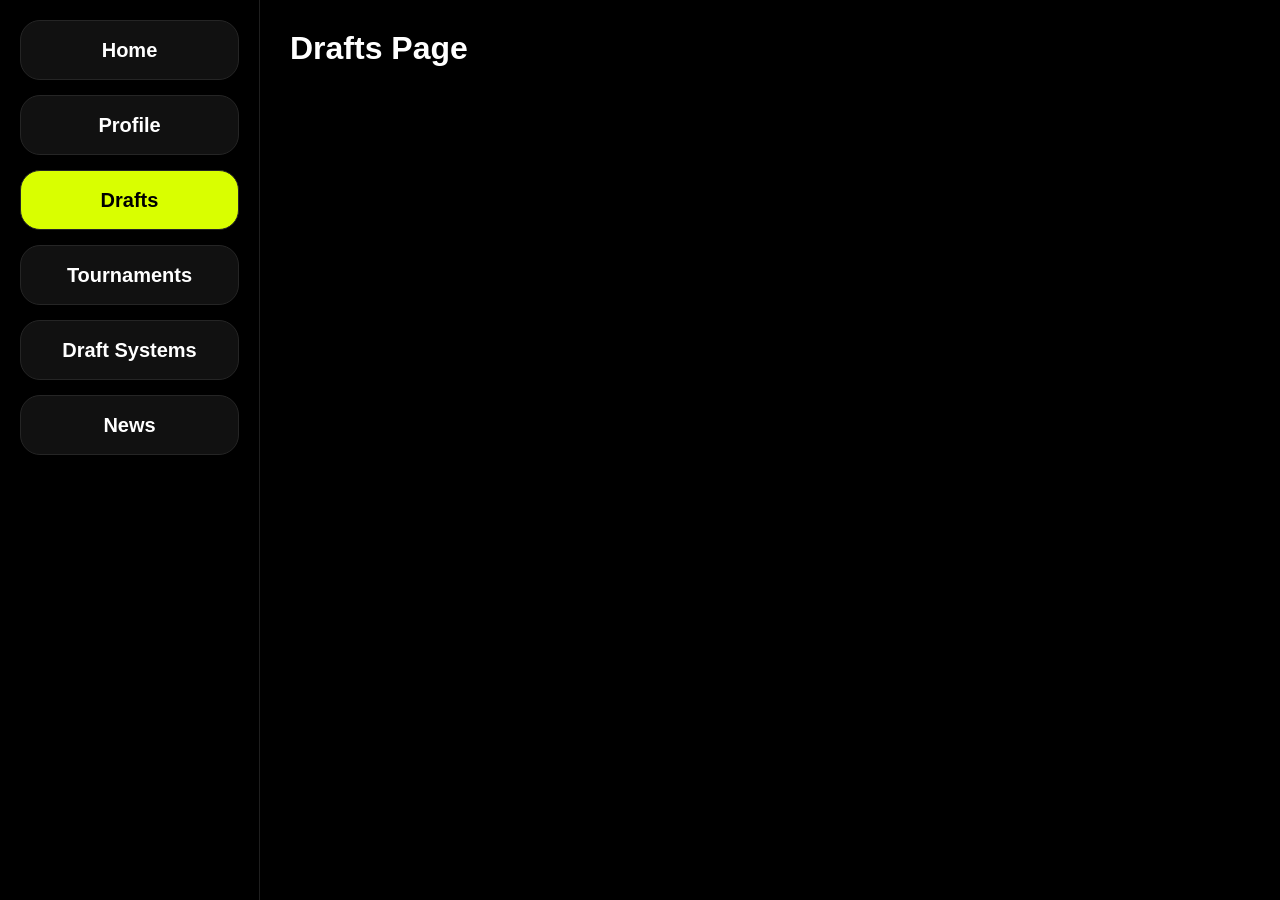
<file: drafts.html>
<!DOCTYPE html>
<html lang="en">

<head>

    <meta charset="UTF-8">

    <meta name="viewport" content="width=device-width, initial-scale=1.0">

    <title>Drafts</title>

    <link rel="stylesheet" href="style.css">

</head>

<body class="profile-body">

    <aside class="sidebar">

        <button class="sidebar-btn" onclick="goPage('home.html')">
            Home
        </button>

        <button class="sidebar-btn" onclick="goPage('profile.html')">
            Profile
        </button>

        <button class="sidebar-btn active" onclick="goPage('drafts.html')">
            Drafts
        </button>

        <button class="sidebar-btn" onclick="goPage('tournaments.html')">
            Tournaments
        </button>

        <button class="sidebar-btn" onclick="goPage('draftsystems.html')">
            Draft Systems
        </button>

        <button class="sidebar-btn">
            News
        </button>

    </aside>

    <main class="profile-main">

        <h1>
            Drafts Page
        </h1>

    </main>

    <script src="navigation.js"></script>

</body>

</html>
</file>
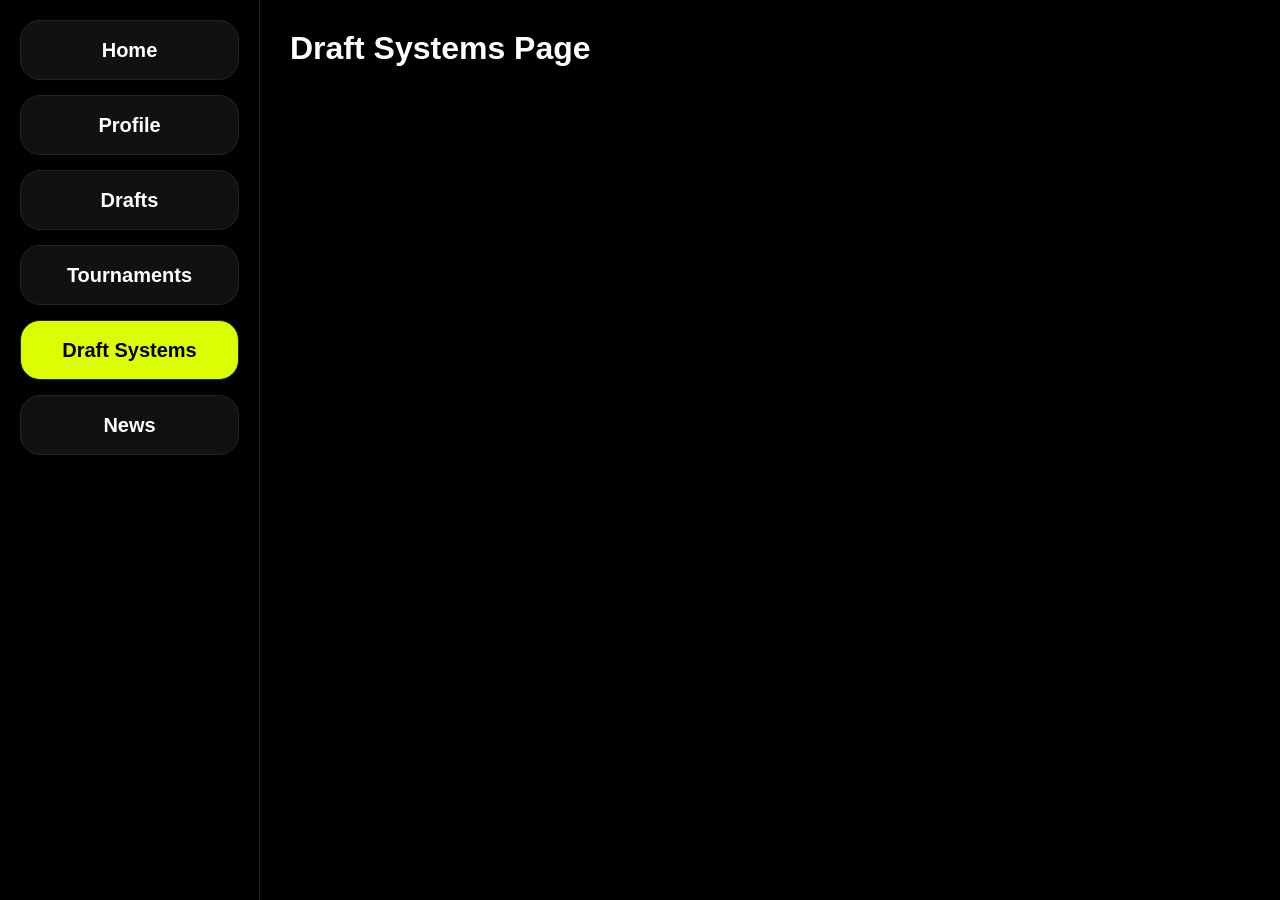
<file: draftsystems.html>
<!DOCTYPE html>
<html lang="en">

<head>

    <meta charset="UTF-8">

    <meta name="viewport" content="width=device-width, initial-scale=1.0">

    <title>Draft Systems</title>

    <link rel="stylesheet" href="style.css">

</head>

<body class="profile-body">

    <aside class="sidebar">

        <button class="sidebar-btn" onclick="goPage('home.html')">
            Home
        </button>

        <button class="sidebar-btn" onclick="goPage('profile.html')">
            Profile
        </button>

        <button class="sidebar-btn" onclick="goPage('drafts.html')">
            Drafts
        </button>

        <button class="sidebar-btn" onclick="goPage('tournaments.html')">
            Tournaments
        </button>

        <button class="sidebar-btn active" onclick="goPage('draftsystems.html')">
            Draft Systems
        </button>

        <button class="sidebar-btn">
            News
        </button>

    </aside>

    <main class="profile-main">

        <h1>
            Draft Systems Page
        </h1>

    </main>

    <script src="navigation.js"></script>

</body>

</html>
</file>
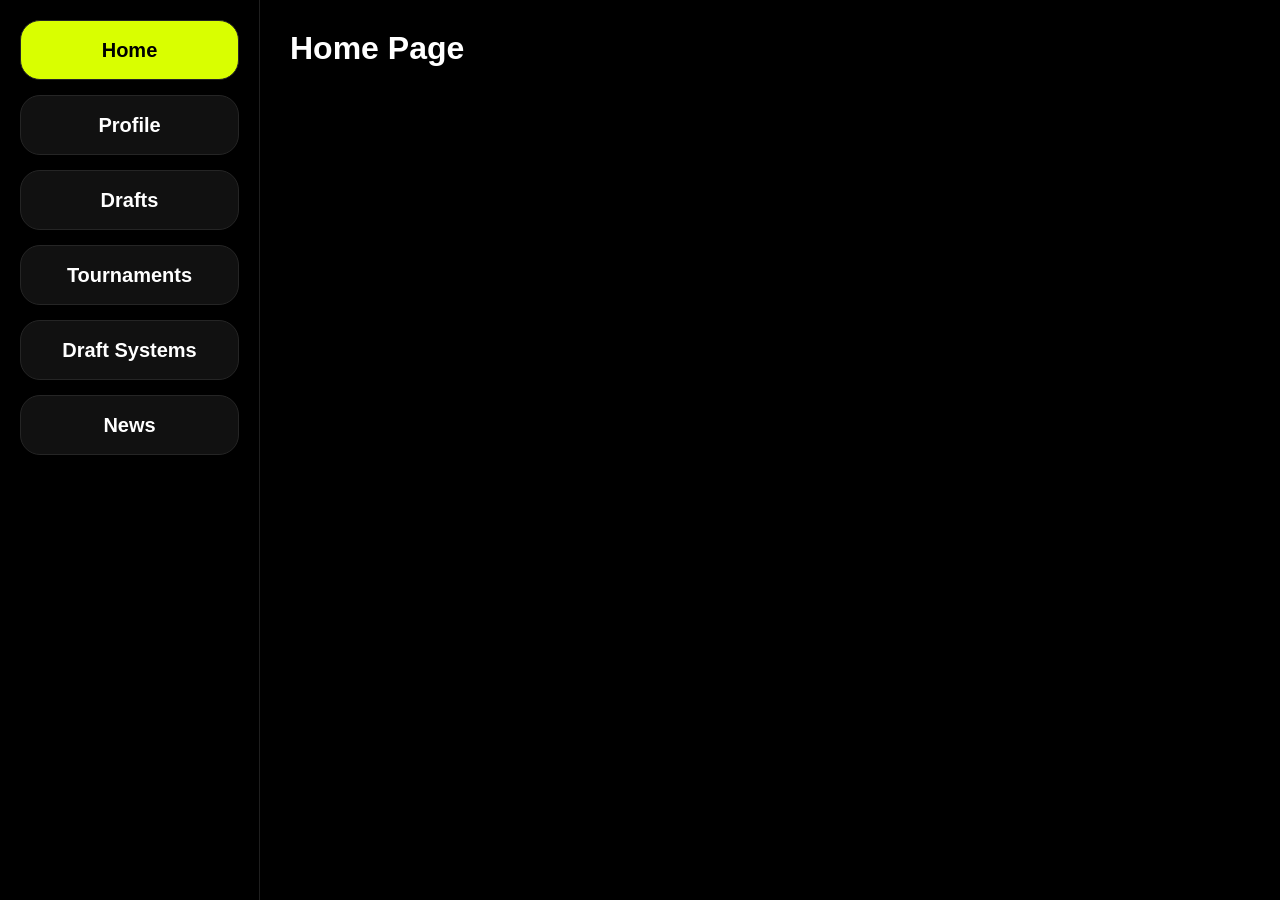
<file: home.html>
<!DOCTYPE html>
<html lang="en">

<head>

    <meta charset="UTF-8">

    <meta name="viewport" content="width=device-width, initial-scale=1.0">

    <title>Home</title>

    <link rel="stylesheet" href="style.css">

</head>

<body class="profile-body">

    <aside class="sidebar">

        <button class="sidebar-btn active" onclick="goPage('home.html')">
            Home
        </button>

        <button class="sidebar-btn" onclick="goPage('profile.html')">
            Profile
        </button>

        <button class="sidebar-btn" onclick="goPage('drafts.html')">
            Drafts
        </button>

        <button class="sidebar-btn" onclick="goPage('tournaments.html')">
            Tournaments
        </button>

        <button class="sidebar-btn" onclick="goPage('draftsystems.html')">
            Draft Systems
        </button>

        <button class="sidebar-btn">
            News
        </button>

    </aside>

    <main class="profile-main">

        <h1>
            Home Page
        </h1>

    </main>

    <script src="navigation.js"></script>

</body>

</html>
</file>
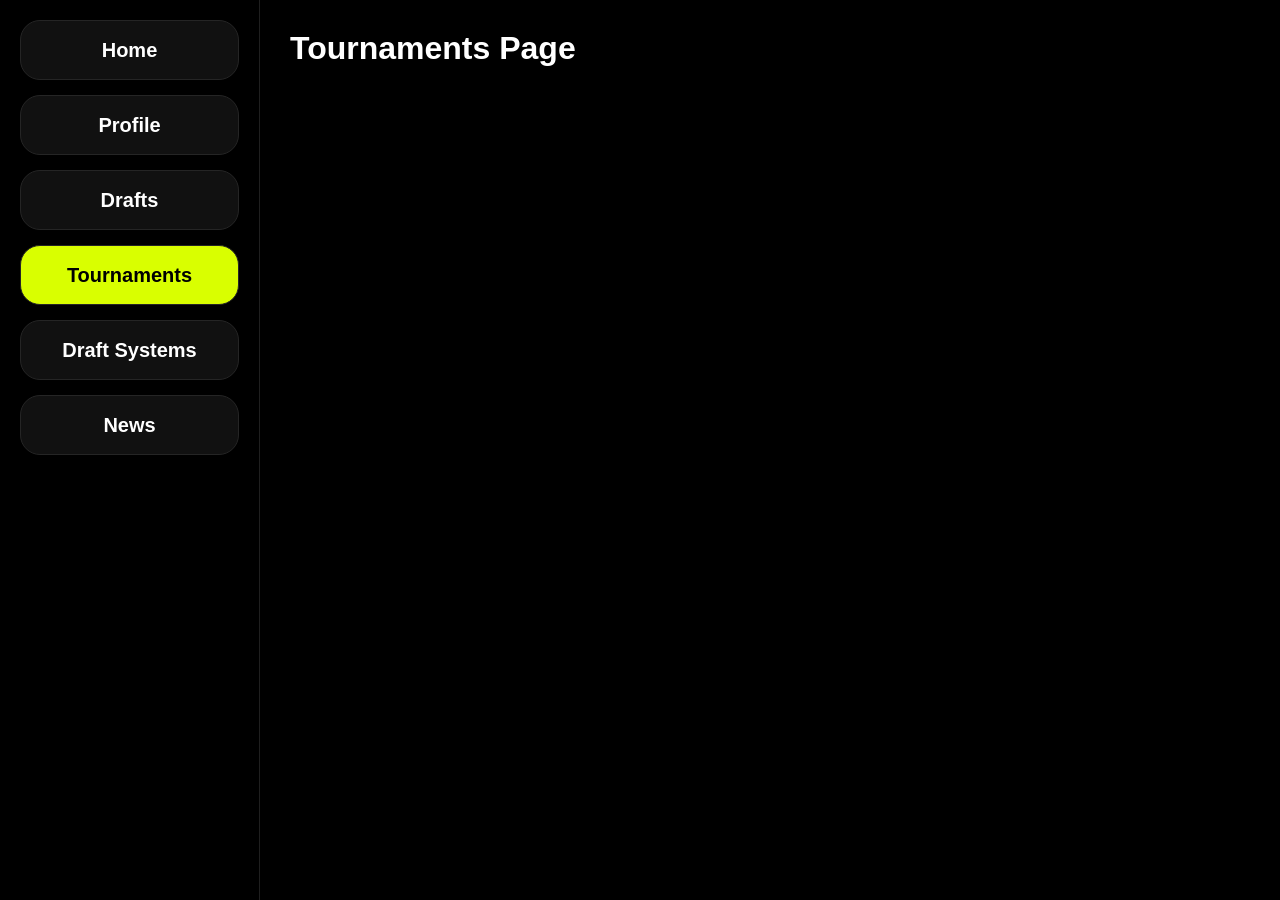
<file: tournaments.html>
<!DOCTYPE html>
<html lang="en">

<head>

    <meta charset="UTF-8">

    <meta name="viewport" content="width=device-width, initial-scale=1.0">

    <title>Tournaments</title>

    <link rel="stylesheet" href="style.css">

</head>

<body class="profile-body">

    <aside class="sidebar">

        <button class="sidebar-btn" onclick="goPage('home.html')">
            Home
        </button>

        <button class="sidebar-btn" onclick="goPage('profile.html')">
            Profile
        </button>

        <button class="sidebar-btn" onclick="goPage('drafts.html')">
            Drafts
        </button>

        <button class="sidebar-btn active" onclick="goPage('tournaments.html')">
            Tournaments
        </button>

        <button class="sidebar-btn" onclick="goPage('draftsystems.html')">
            Draft Systems
        </button>

        <button class="sidebar-btn">
            News
        </button>

    </aside>

    <main class="profile-main">

        <h1>
            Tournaments Page
        </h1>

    </main>

    <script src="navigation.js"></script>

</body>

</html>
</file>
<file: style.css>
*{
    margin:0;
    padding:0;
    box-sizing:border-box;
    font-family:Arial,sans-serif;
}

body{
    background:black;
}

/* LOGIN */

.login-container{
    width:100%;
    min-height:100vh;
    display:flex;
    justify-content:center;
    align-items:center;
}

.login-box{
    width:450px;
    background:#050505;
    border:1px solid #1f1f1f;
    border-radius:30px;
    padding:40px;
}

.login-box h1{
    color:white;
    text-align:center;
    margin-bottom:35px;
    font-size:58px;
    font-weight:900;
}

.login-box input{
    width:100%;
    height:60px;
    background:black;
    border:1px solid #202020;
    border-radius:16px;
    padding:0 20px;
    margin-bottom:20px;
    color:white;
    font-size:18px;
    outline:none;
}

.buttons{
    display:flex;
    gap:15px;
}

.buttons button{
    flex:1;
    height:60px;
    border-radius:16px;
    font-size:20px;
    font-weight:900;
    cursor:pointer;
    transition:.2s;
}

#loginBtn{
    background:#d9ff00;
    border:none;
    color:black;
}

#registerBtn{
    background:transparent;
    border:1px solid #303030;
    color:white;
}

#loginBtn:hover{
    transform:scale(1.02);
}

#registerBtn:hover{
    background:#111;
}

/* PROFILE */

.profile-body{
    display:flex;
    color:white;
}

.sidebar{
    width:260px;
    height:100vh;
    border-right:1px solid #1f1f1f;
    padding:20px;
    display:flex;
    flex-direction:column;
    gap:15px;
}

.sidebar-btn{
    height:60px;
    border-radius:20px;
    border:1px solid #252525;
    background:#111;
    color:white;
    font-size:20px;
    font-weight:700;
    cursor:pointer;
}

.sidebar-btn.active{
    background:#d9ff00;
    color:black;
}

.profile-main{
    flex:1;
    padding:30px;
}

.topbar{
    margin-bottom:30px;
}

.user-card{
    display:flex;
    align-items:center;
    gap:15px;
}

.avatar{
    width:70px;
    height:70px;
    border-radius:50%;
    background:#222;
}

.tabs{
    display:flex;
    gap:15px;
    margin-bottom:20px;
}

.tab{
    height:50px;
    padding:0 25px;
    border:none;
    border-radius:16px;
    background:#111;
    color:white;
    font-weight:700;
    cursor:pointer;
}

.tab.active{
    background:#d9ff00;
    color:black;
}

.preset-bar{
    display:flex;
    align-items:center;
    gap:15px;
    margin-bottom:30px;
}

.preset{
    height:50px;
    padding:0 25px;
    border:none;
    border-radius:16px;
    background:#151515;
    color:white;
    cursor:pointer;
}

.preset.active{
    background:#d9ff00;
    color:black;
}

.add-btn{
    width:50px;
    height:50px;
    border-radius:16px;
    border:none;
    background:#151515;
    color:white;
    font-size:28px;
    cursor:pointer;
}

.section-title{
    display:flex;
    justify-content:space-between;
    align-items:center;
    margin-bottom:25px;
}

.manage-btn{
    height:50px;
    padding:0 25px;
    border:none;
    border-radius:16px;
    background:#151515;
    color:white;
    cursor:pointer;
}

.agents-grid{
    display:grid;
    grid-template-columns:repeat(8,100px);
    gap:15px;
}

.agent-card{
    width:100px;
    height:100px;
    border-radius:20px;
    background:#1a1a1a;
    border:1px solid #2a2a2a;
}
.sidebar button{
    transition:.2s;
}

.sidebar button:hover{
    transform:scale(1.03);
}
</file>
